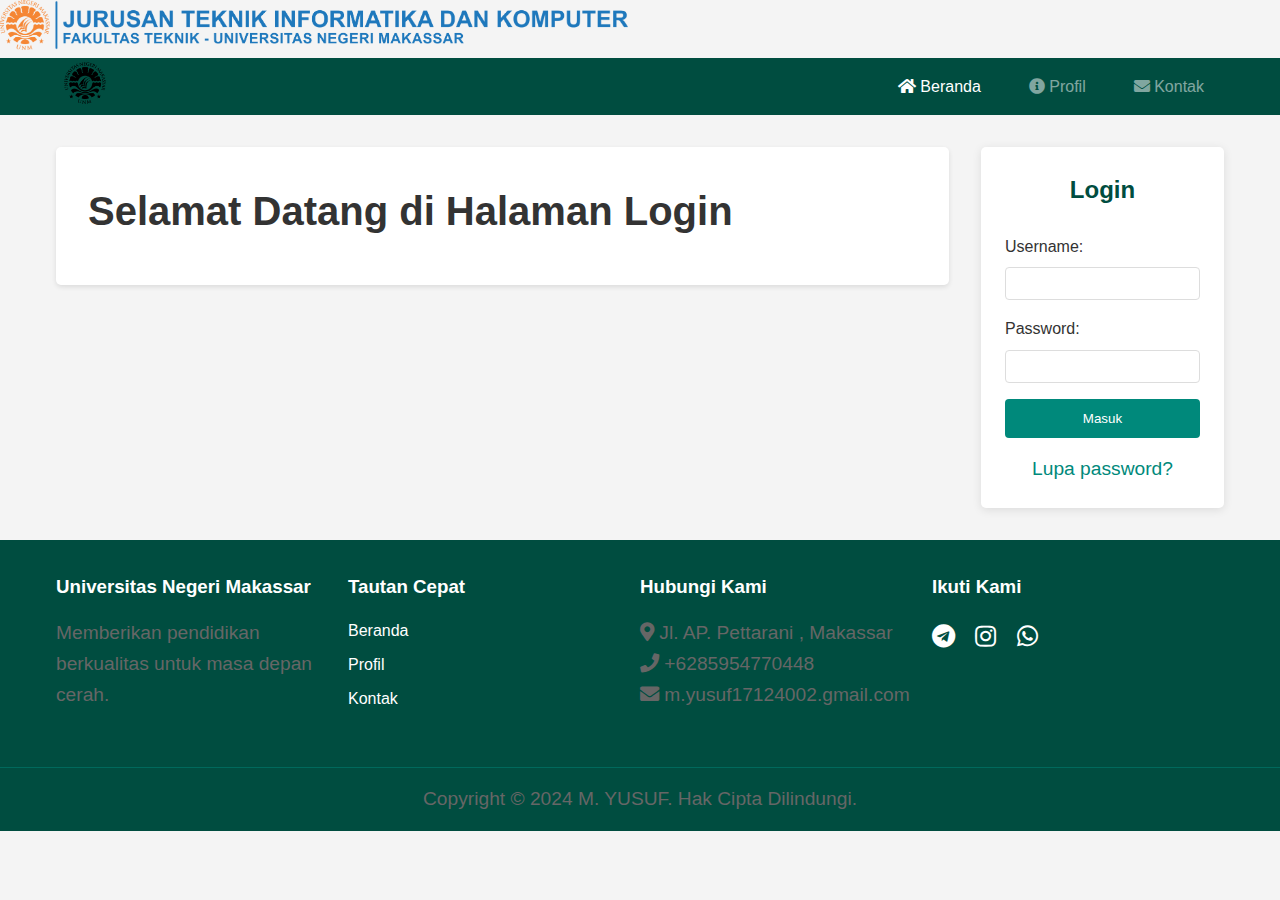
<file: index.html>
<!DOCTYPE html>
<html lang="id">
<head>
    <meta charset="UTF-8">
    <meta name="viewport" content="width=device-width, initial-scale=1.0">
    <title>Universitas Negeri Makassar</title>
    <link rel="stylesheet" href="style.css">
    <link rel="stylesheet" href="https://cdnjs.cloudflare.com/ajax/libs/font-awesome/5.15.3/css/all.min.css">
</head>
<body>
        <div class="header-container"></div>
            <div class="logo">
                <img src="header.png" alt="Logo Universitas Negeri Makassar">
            </div>
            <header>
        <div class="header-container">
            <div class="logo">
                <img src="logoUNM2.png" alt="Logo Universitas Negeri Makassar">
            </div>
            <nav>
                <ul>
                    <li><a href="index.html" class="nav-link" data-target="hero"><i class="fas fa-home"></i> Beranda</a></li>
                    <li><a href="profil.html" class="nav-link" id="profilLink"><i class="fas fa-info-circle"></i> Profil</a></li>
                    <li><a href="kontak.html" class="nav-link" id="kontakLink"><i class="fas fa-envelope"></i> Kontak</a></li>
                </ul>
            </nav>
        </div>
    </header>

    <div class="main-container">
        <main>
            <section id="hero" class="content-section active">
                <h1>Selamat Datang di Halaman Login</h1>
            </section>

        </main>

        <aside id="loginLogoutBox">
            <div class="login-box" id="loginBox">
                <h2>Login</h2>
                <form id="loginForm">
                    <div class="input-group">
                        <label for="username">Username:</label>
                        <input type="text" id="username" name="username" required>
                    </div>
                    <div class="input-group">
                        <label for="password">Password:</label>
                        <input type="password" id="password" name="password" required>
                    </div>
                    <button type="submit" class="login-button">Masuk</button>
                </form>
                <p class="forgot-password"><a href="#">Lupa password?</a></p>
            </div>
            <div class="logout-box hidden" id="logoutBox">
                <h2>Selamat Datang</h2>
                <p id="loggedInUsername"></p>
                <button id="logoutButton" class="logout-button">Keluar</button>
            </div>
        </aside>
    </div>

    <footer>
        <div class="footer-container">
            <div class="footer-section">
                <h3>Universitas Negeri Makassar</h3>
                <p>Memberikan pendidikan berkualitas untuk masa depan cerah.</p>
            </div>
            <div class="footer-section">
                <h3>Tautan Cepat</h3>
                <ul>
                    <li><a href="#home">Beranda</a></li>
                    <li><a href="#profil">Profil</a></li>
                    <li><a href="#contact">Kontak</a></li>
                </ul>
            </div>
            <div class="footer-section">
                <h3>Hubungi Kami</h3>
                <p><i class="fas fa-map-marker-alt"></i> Jl. AP. Pettarani , Makassar</p>
                <p><i class="fas fa-phone"></i> +6285954770448 </p>
                <p><i class="fas fa-envelope"></i> m.yusuf17124002.gmail.com</p>
            </div>
            <div class="footer-section">
                <h3>Ikuti Kami</h3>
                <div class="social-icons">
                    <!-- <a href="#"><i class="fab fa-telegram"></i></a> -->
                    <a href="https://t.me/Yusf048"><i class="fab fa-telegram"></i></a>
                    <a href="https://instagram.com/mhyusff_"><i class="fab fa-instagram"></i></a>
                    <a href="https://wa.me/6285954770448"><i class="fab fa-whatsapp"></i></a>
                </div>
            </div>
        </div>
        <div class="footer-bottom">
            <p>Copyright &copy; 2024 M. YUSUF. Hak Cipta Dilindungi.</p>
        </div>
    </footer>

    <script src="script.js"></script>
</body>
</html>
</file>
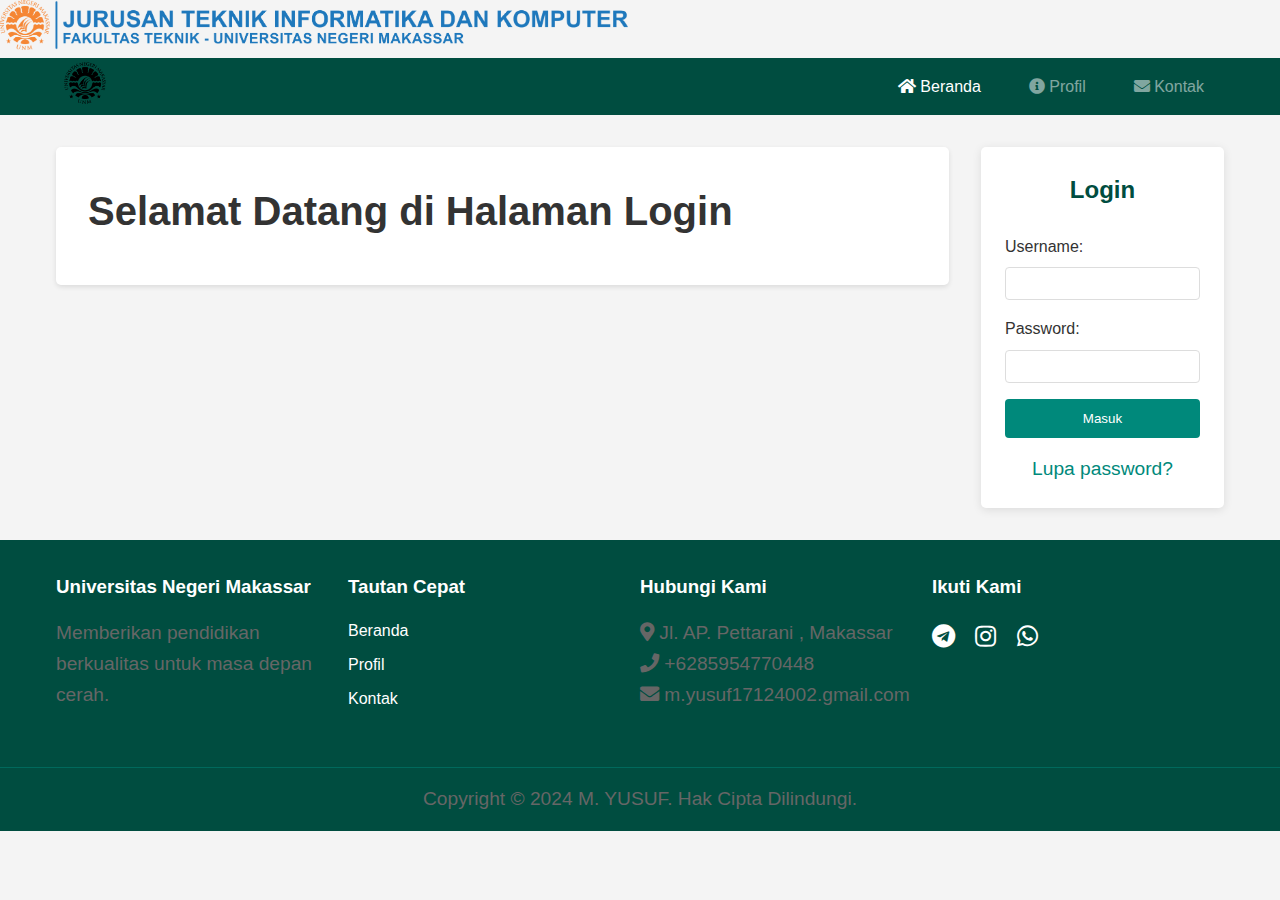
<file: kontak.html>
<!DOCTYPE html>
<html lang="id">
<head>
    <meta charset="UTF-8">
    <meta name="viewport" content="width=device-width, initial-scale=1.0">
    <title>Kontak - Universitas Negeri Makassar</title>
    <link rel="stylesheet" href="style.css">
    <link rel="stylesheet" href="style2.css">
    <link rel="stylesheet" href="https://cdnjs.cloudflare.com/ajax/libs/font-awesome/5.15.3/css/all.min.css">
</head>
<body>
        <div class="header-container"></div>
            <div class="logo">
                <img src="header.png" alt="Logo Universitas Negeri Makassar">
            </div>
            <header>
        <div class="header-container">
            <div class="logo">
                <img src="logoUNM2.png" alt="Logo Universitas Negeri Makassar">
            </div>
            <nav>
                <ul>
                    <li><a href="index.html"><i class="fas fa-home"></i> Beranda</a></li>
                    <li><a href="profil.html"><i class="fas fa-info-circle"></i> Profil</a></li>
                    <li><a href="kontak.html" class="active"><i class="fas fa-envelope"></i> Kontak</a></li>
                </ul>
            </nav>
           
        </div>
    </header>

    <div class="main-container">
        <main>
            <div class="user-actions">
                <a href="#" id="logoutButton" class="btn-logout"><i class="fas fa-sign-out-alt"></i> Keluar</a>
            </div>
            <section id="kontak" class="content-section active">
                <h1>Hubungi Saya</h1>
                <div class="contact-info">
                    <p><i class="fas fa-map-marker-alt"></i> Alamat: Jl. AP. Pettarani, Makassar</p>
                    <p><i class="fas fa-phone"></i> Telepon: +6285954770448 </p>
                    <p><i class="fas fa-envelope"></i> Email: m.yusuf17124002.gmail.com</p>

                    <!-- Tambahan tombol sosial media -->
                    <div class="social-contact-buttons">
                        <a href="https://t.me/Yusf048" target="_blank" class="social-button telegram">
                            <i class="fab fa-telegram"></i>
                            <span>Hubungi saya via Telegram</span>
                        </a>
                        <a href="https://wa.me/6285954770448" target="_blank" class="social-button whatsapp">
                            <i class="fab fa-whatsapp"></i>
                            <span>Hubungi saya via WhatsApp</span>
                        </a>
                        <a href="https://instagram.com/mhyusff_" target="_blank" class="social-button instagram">
                            <i class="fab fa-instagram"></i>
                            <span>Ikuti saya via Instagram</span>
                        </a>
                    </div>
            </section>
        </main>
    </div>

    <footer>
        <div class="footer-container">
            <div class="footer-section">
                <h3>Universitas Negeri Makassar</h3>
                <p>Memberikan pendidikan berkualitas untuk masa depan cerah.</p>
            </div>
            <div class="footer-section">
                <h3>Tautan Cepat</h3>
                <ul>
                    <li><a href="index.html">Beranda</a></li>
                    <li><a href="profil.html">Profil</a></li>
                    <li><a href="kontak.html">Kontak</a></li>
                </ul>
            </div>
            <div class="footer-section">
                <h3>Hubungi Kami</h3>
                <p><i class="fas fa-map-marker-alt"></i> Jl. AP. Pettarani, Makassar</p>
                <p><i class="fas fa-phone"></i> +6285954770448 </p>
                <p><i class="fas fa-envelope"></i> m.yusuf17124002.gmail.com</p>
            </div>
            <div class="footer-section">
                <h3>Ikuti Kami</h3>
                <div class="social-icons">
                    <a href="https://t.me/Yusf048"><i class="fab fa-telegram"></i></a>
                    <a href="https://instagram.com/mhyusff_"><i class="fab fa-instagram"></i></a>
                    <a href="https://wa.me/6285954770448"><i class="fab fa-whatsapp"></i></a>
                </div>
            </div>
        </div>
        <div class="footer-bottom">
            <p>Copyright &copy; 2024 M. YUSUF. Hak Cipta Dilindungi.</p>
        </div>
    </footer>

    <script src="script.js"></script>
</body>
</html>
</file>
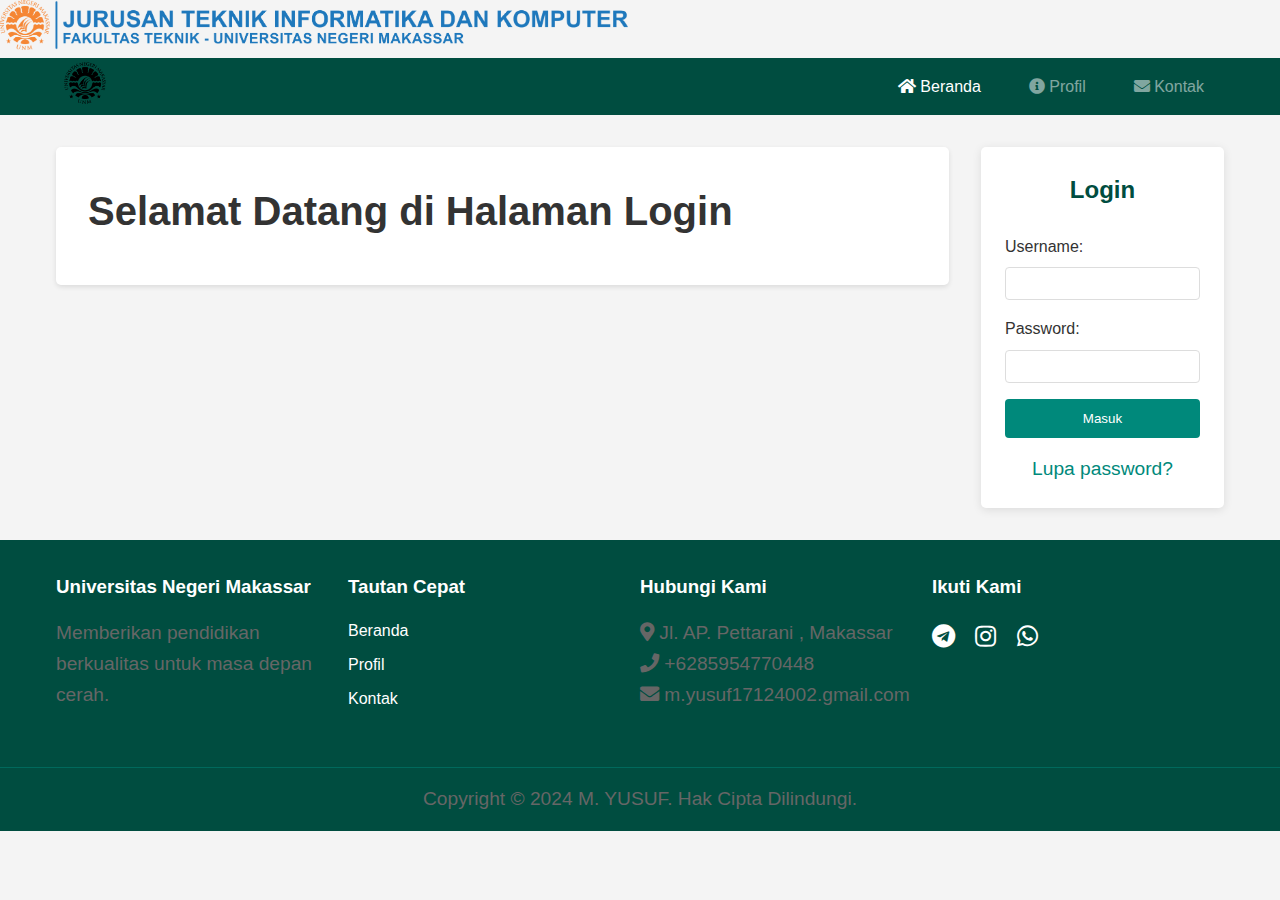
<file: profil.html>
<!DOCTYPE html>
<html lang="id">
<head>
    <meta charset="UTF-8">
    <meta name="viewport" content="width=device-width, initial-scale=1.0">
    <title>Profil - Universitas Negeri Makassar</title>
    <link rel="stylesheet" href="style.css">
    <link rel="stylesheet" href="https://cdnjs.cloudflare.com/ajax/libs/font-awesome/5.15.3/css/all.min.css">
</head>
<body>
        <div class="header-container"></div>
            <div class="logo">
                <img src="header.png" alt="Logo Universitas Negeri Makassar">
            </div>
            <header>
        <div class="header-container">
            <div class="logo">
                <img src="logoUNM2.png" alt="Logo Universitas Negeri Makassar">
            </div>
            <nav>
                <ul>
                    <li><a href="index.html"><i class="fas fa-home"></i> Beranda</a></li>
                    <li><a href="profil.html" class="active"><i class="fas fa-info-circle"></i> Profil</a></li>
                    <li><a href="kontak.html"><i class="fas fa-envelope"></i> Kontak</a></li>
                </ul>
            </nav>
        </div>
    </header>

    <div class="main-container">
        <main>
            <div class="user-actions">
                <a href="#" id="logoutButton" class="btn-logout"><i class="fas fa-sign-out-alt"></i> Keluar</a>
            </div>
            <section id="profil" class="content-section active">
                <h1>Profil Pengguna</h1>
                <div class="profile-container">
                    <div class="profile-image">
                        <img src="foto.jpg" alt="Foto Profil">
                    </div>
                    <div class="profile-info-side">
                        <h2>M. Yusuf</h2>
                        <p>Mahasiswa Universitas Negeri Makassar</p>
                        <p>Jurusan: Teknik Informatika dan Komputer</p>
                        <p>Prodi: Teknik Komputer</p>
                        <p>Angkatan: 2023</p>
                        <p>Email: m.yusuf17122004@gmail.com</p>
                    </div>
                    <div class="profile-info-bottom">
                        <p>Deskripsi: Hai! Namaku M. Yusuf, dan aku sangat senang bisa berbagi pengalamanku di dunia pengembangan web. Aku memiliki minat besar dalam menciptakan desain web yang interaktif dan ramah pengguna.</p>
                        <p>Di waktu luang, aku suka bereksperimen dengan berbagai teknologi web dan belajar hal-hal baru. Jika kamu ingin tahu lebih banyak atau hanya ingin ngobrol, jangan ragu untuk menghubungiku di bagian kontak, ya!</p>
                    </div>
                    </div>
                </div>
            </section>
        </main>
    </div>

    <footer>
        <div class="footer-container">
            <div class="footer-section">
                <h3>Universitas Negeri Makassar</h3>
                <p>Memberikan pendidikan berkualitas untuk masa depan cerah.</p>
            </div>
            <div class="footer-section">
                <h3>Tautan Cepat</h3>
                <ul>
                    <li><a href="index.html">Beranda</a></li>
                    <li><a href="profil.html">Profil</a></li>
                    <li><a href="kontak.html">Kontak</a></li>
                </ul>
            </div>
            <div class="footer-section">
                <h3>Hubungi Kami</h3>
                <p><i class="fas fa-map-marker-alt"></i> Jl. AP. Pettarani, Makassar</p>
                <p><i class="fas fa-phone"></i> +6285954770448 </p>
                <p><i class="fas fa-envelope"></i> m.yusuf17124002.gmail.com</p>
            </div>
            <div class="footer-section">
                <h3>Ikuti Kami</h3>
                <div class="social-icons">
                    <a href="https://t.me/Yusf048"><i class="fab fa-telegram"></i></a>
                    <a href="https://instagram.com/mhyusff_"><i class="fab fa-instagram"></i></a>
                    <a href="https://wa.me/6285954770448"><i class="fab fa-whatsapp"></i></a>
                </div>
            </div>
        </div>
        <div class="footer-bottom">
            <p>Copyright &copy; 2024 M. YUSUF. Hak Cipta Dilindungi.</p>
        </div>
    </footer>

    <script src="script.js"></script>
</body>
</html>
</file>
<file: style2.css>
/* Styling untuk tombol sosial media */
.social-contact-buttons {
    margin-top: 30px;
    display: flex;
    flex-direction: column;
    gap: 15px;
    max-width: 400px;
    margin-left: auto;
    margin-right: auto;
}

.social-button {
    display: flex;
    align-items: center;
    padding: 12px 25px;
    border-radius: 50px;
    text-decoration: none;
    color: white;
    font-weight: bold;
    transition: all 0.3s ease;
    box-shadow: 0 2px 5px rgba(0,0,0,0.2);
    width: 100%; /* Memastikan semua tombol memiliki lebar yang sama */
}

.social-button i {
    font-size: 24px;
    margin-right: 12px;
    width: 24px; /* Memberikan lebar tetap untuk ikon */
    text-align: center; /* Memastikan ikon berada di tengah */
}

.social-button span {
    font-size: 16px;
    flex: 1; /* Membuat teks mengambil sisa ruang */
}

/* Telegram button */
.social-button.telegram {
    background-color: #0088cc;
}

.social-button.telegram:hover {
    background-color: #006699;
    transform: translateY(-2px);
    box-shadow: 0 4px 8px rgba(0,0,0,0.2);
}

/* WhatsApp button */
.social-button.whatsapp {
    background-color: #25D366;
}

.social-button.whatsapp:hover {
    background-color: #128C7E;
    transform: translateY(-2px);
    box-shadow: 0 4px 8px rgba(0,0,0,0.2);
}

/* Instagram button */
.social-button.instagram {
    background: linear-gradient(45deg, #405DE6, #5851DB, #833AB4, #C13584, #E1306C, #FD1D1D);
}

.social-button.instagram:hover {
    transform: translateY(-2px);
    box-shadow: 0 4px 8px rgba(0,0,0,0.2);
}

/* Responsive styling */
@media (max-width: 768px) {
    .social-contact-buttons {
        max-width: 100%;
        padding: 0 15px;
    }

    .social-button {
        padding: 10px 20px;
    }

    .social-button i {
        font-size: 20px;
    }

    .social-button span {
        font-size: 14px;
    }
}
</file>
<file: style.css>
/* Reset dan Styling Dasar */
* {
    margin: 0;
    padding: 0;
    box-sizing: border-box;
}

body {
    font-family: Arial, sans-serif;
    line-height: 1.6;
    color: #333;
    background-color: #f4f4f4;
}

/* Header */
header {
    width: 100%;
    text-align: center;
    background-color: #004d40;
    color: #fff;
    padding: 0 20px;
}

.header-container {
    max-width: 1200px;
    margin: 0 auto;
    display: flex;
    justify-content: space-between;
    align-items: center;
    padding: 0 20px;
    position: relative;
}

.header-image {
    width: 100%;
    height: auto;
    display: block;
    margin: 0 auto 20px; /* Memberikan margin bawah untuk jarak dengan teks */
    border-radius: 10px; /* Opsional: memberikan sudut bulat pada gambar */
    box-shadow: 0 4px 8px rgba(0,0,0,0.1); /* Opsional: memberikan efek bayangan */
}

h1 {
    font-size: 2.5em;
    margin-bottom: 10px;
}

p {
    font-size: 1.2em;
    color: #666;
}

.logo img {
    height: 50px;
}

nav ul {
    display: flex;
    list-style: none;
}

nav ul li {
    margin-left: 1rem;
}

nav ul li a {
    color: #fff;
    text-decoration: none;
    padding: 0.5rem 1rem;
    border-radius: 5px;
    transition: background-color 0.3s;
}

nav ul li a:hover {
    background-color: #75b6ae;
}

.user-actions {
    position: absolute;
    right: 20px;
    top: 50%;
    transform: translateY(-50%);
}

.user-actions .btn-login,
.user-actions .btn-logout {
    color: #fff;
    text-decoration: none;
    padding: 0.5rem 1rem;
    border-radius: 5px;
    transition: background-color 0.3s;
}

.user-actions .btn-login {
    background-color: #00897b;
}

.user-actions .btn-login:hover {
    background-color: #00695c;
}

.user-actions .btn-logout {
    background-color: #f44336;
}

.user-actions .btn-logout:hover {
    background-color: #d32f2f;
}

/* Layout Utama */
.main-container {
    max-width: 1200px;
    margin: 2rem auto;
    display: flex;
    gap: 2rem;
    padding: 0 1rem;
}

main {
    flex: 1;
}

/* Sections */
.content-section {
    background-color: #fff;
    padding: 2rem;
    border-radius: 5px;
    box-shadow: 0 2px 5px rgba(0, 0, 0, 0.1);
    margin-bottom: 2rem;
}

.content-section h2 {
    color: #004d40;
    margin-bottom: 1rem;
}

/* Login Box */
#login {
    width: 300px;
}

.login-box {
    background-color: #fff;
    padding: 1.5rem;
    border-radius: 5px;
    box-shadow: 0 2px 10px rgba(0, 0, 0, 0.1);
}

.login-box h2 {
    text-align: center;
    margin-bottom: 1.5rem;
    color: #004d40;
}

.input-group {
    margin-bottom: 1rem;
}

.input-group label {
    display: block;
    margin-bottom: 0.5rem;
}

.input-group input {
    width: 100%;
    padding: 0.5rem;
    border: 1px solid #ddd;
    border-radius: 4px;
}

.login-button {
    width: 100%;
    padding: 0.75rem;
    background-color: #00897b;
    color: #fff;
    border: none;
    border-radius: 4px;
    cursor: pointer;
    transition: background-color 0.3s;
}

.login-button:hover {
    background-color: #00695c;
}

.forgot-password {
    text-align: center;
    margin-top: 1rem;
}

.forgot-password a {
    color: #00897b;
    text-decoration: none;
}

.forgot-password a:hover {
    text-decoration: underline;
}

/* Footer */
footer {
    background-color: #004d40;
    color: #fff;
    padding: 2rem 0 1rem;
}

.footer-container {
    max-width: 1200px;
    margin: 0 auto;
    display: flex;
    flex-wrap: wrap;
    justify-content: space-between;
    padding: 0 1rem;
}

.footer-section {
    flex: 1;
    min-width: 200px;
    margin-bottom: 1rem;
}

.footer-section h3 {
    margin-bottom: 1rem;
}

.footer-section ul {
    list-style: none;
}

.footer-section ul li {
    margin-bottom: 0.5rem;
}

.footer-section ul li a {
    color: #fff;
    text-decoration: none;
}

.footer-section ul li a:hover {
    text-decoration: underline;
}

.social-icons a {
    color: #fff;
    font-size: 1.5rem;
    margin-right: 1rem;
}

.footer-bottom {
    text-align: center;
    margin-top: 2rem;
    padding-top: 1rem;
    border-top: 1px solid #00695c;
}

.profile-container {
    display: grid;
    grid-template-columns: auto 1fr;
    grid-template-areas: 
        "image side"
        "bottom bottom";
    gap: 20px;
    margin-top: 20px;
}

.profile-image {
    grid-area: image;
    width: 200px;
}

.profile-image img {
    width: 100%;
}

.profile-info-side {
    grid-area: side;
}

.profile-info-bottom {
    grid-area: bottom;
    grid-column: 1 / -1;
}

.profile-info-side h2 {
    margin-top: 0;
    margin-bottom: 10px;
}

.profile-info-side p,
.profile-info-bottom p {
    margin: 5px 0;
}

.user-profile-container {
    background-color: #f9f9f9;
    border: 1px solid #ddd;
    border-radius: 8px;
    padding: 20px;
    margin-bottom: 20px;
}

.user-profile-container h2 {
    color: #00897b;
    margin-bottom: 15px;
}

.profile-actions {
    margin-top: 20px;
}

.btn-edit-profile {
    background-color: #00897b;
    color: white;
    padding: 10px 20px;
    border: none;
    border-radius: 4px;
    cursor: pointer;
    transition: background-color 0.3s;
}

.btn-edit-profile:hover {
    background-color: #00695c;
}

.btn-logout {
    background-color: #f44336;
    color: white;
    padding: 8px 15px;
    border-radius: 4px;
    text-decoration: none;
    transition: background-color 0.3s;
}

.btn-logout:hover {
    background-color: #d32f2f;
}

.social-button.telegram {
    background-color: #0088cc;
}

.social-button.telegram:hover {
    background-color: #006699;
    transform: translateY(-2px);
    box-shadow: 0 4px 8px rgba(0,0,0,0.2);
}

/* Styling untuk tombol sosial media di halaman kontak */
.social-contact-buttons {
    margin-top: 30px;
    display: flex;
    flex-direction: column;
    gap: 15px;
    max-width: 400px; /* Membatasi lebar maksimum */
    margin-left: auto;
    margin-right: auto;
}

.social-button {
    display: flex;
    align-items: center;
    padding: 12px 25px;
    border-radius: 50px;
    text-decoration: none;
    color: white;
    font-weight: bold;
    transition: all 0.3s ease;
    box-shadow: 0 2px 5px rgba(0,0,0,0.2);
}

.social-button i {
    font-size: 24px;
    margin-right: 12px;
}

.social-button span {
    font-size: 16px;
}

/* WhatsApp button */
.social-button.whatsapp {
    background-color: #25D366;
}

.social-button.whatsapp:hover {
    background-color: #128C7E;
    transform: translateY(-2px);
    box-shadow: 0 4px 8px rgba(0,0,0,0.2);
}

/* Instagram button */
.social-button.instagram {
    background: linear-gradient(45deg, #405DE6, #5851DB, #833AB4, #C13584, #E1306C, #FD1D1D);
}

.social-button.instagram:hover {
    transform: translateY(-2px);
    box-shadow: 0 4px 8px rgba(0,0,0,0.2);
}


/* Responsiveness */
@media (max-width: 768px) {
    .main-container {
        flex-direction: column;
    }

    .header-container {
        flex-wrap: wrap;
        justify-content: center;
    }

    .user-actions {
        position: static;
        margin-top: 10px;
        transform: none;
    }
    .profile-container {
        grid-template-columns: 1fr;
        grid-template-areas: 
            "image"
            "side"
            "bottom";
    }

    .profile-image {
        width: 100%;
        max-width: 200px;
        margin: 0 auto;
    }

    .footer-container {
        flex-direction: column;
    }
}

.social-contact-buttons {
    margin-top: 20px;
}

.social-button {
    padding: 10px 20px;
}

.social-button i {
    font-size: 20px;
}

.social-button span {
    font-size: 14px;
}


/* Utility Classes */
.hidden {
    display: none;
}

.active {
    display: block;
}
</file>
